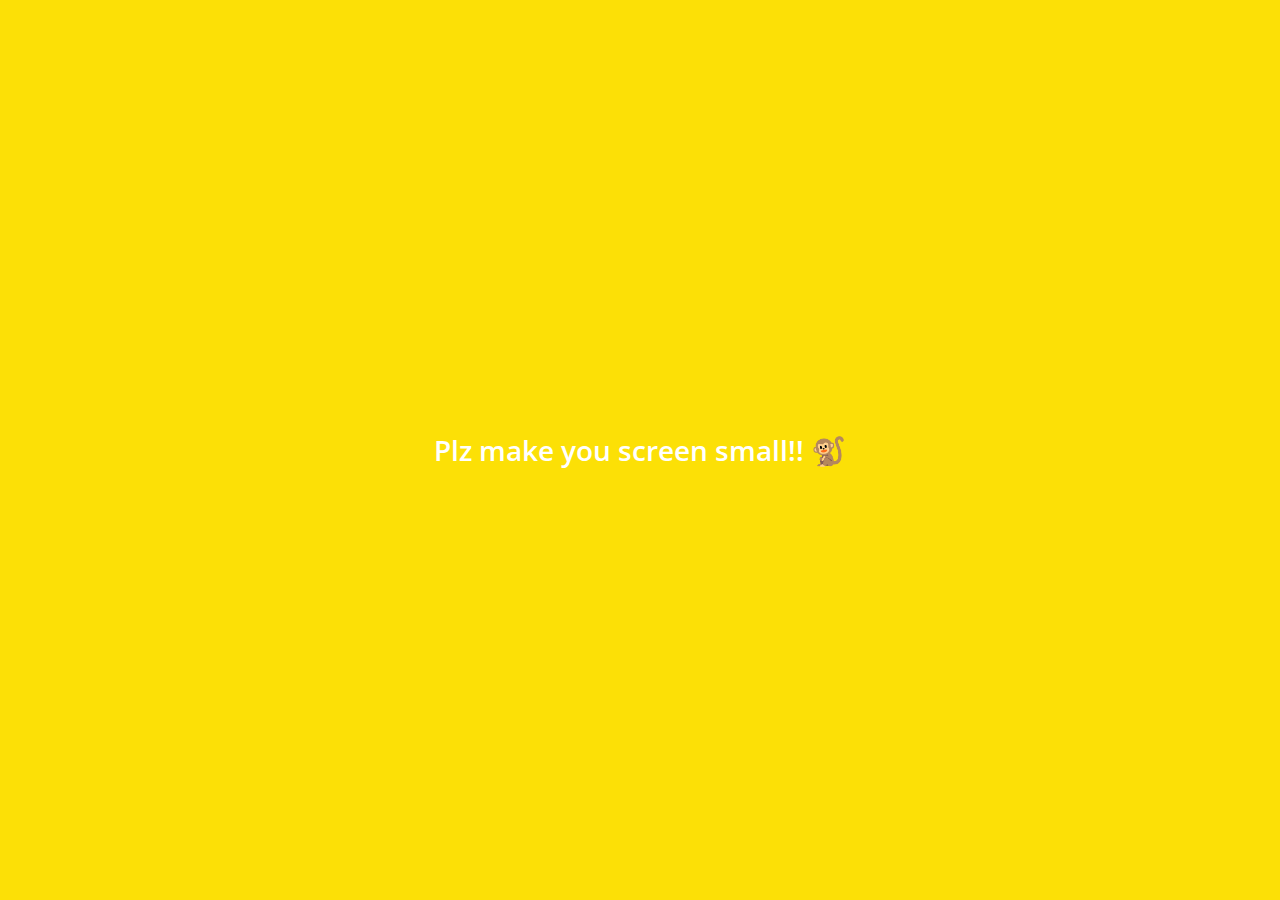
<file: index.html>
<!DOCTYPE html>
<html lang="en">
<head>
  <meta charset="UTF-8">
  <meta name="author" content="Lily Seo">
  <meta name="description" content="Welcom to my kakao clone">
  <meta name="viewport" content="width=device-width, initial-scale=1.0">
  <meta http-equiv="X-UA-Compatible" content="ie=edge">
  <title>Chats | Kakao Clone</title>
  <link href="css/all.css" rel="stylesheet"> 
  <link rel="stylesheet" href="css/style.css">
</head>
<body>
  <div class="status-bar">
    <div class="status-bar__column">
      <span class="startus-bar__clock">13:53</span>
    </div>
    <div class="status-bar__column">
      <i class="fas fa-clock"></i>
      <i class="fas fa-volume-mute"></i>
      <i class="fas fa-wifi"></i>
      <span class="status-bar__battery-level">100%</span>
      <i class="fas fa-battery-full"></i>
    </div>
  </div>
  <header class="header">
    <div class="header__header-column">
      <h1 class="header__title">Chats</h1>
    </div>
    <div class="header__header-column">
      <span class="header__icon"><i class="fas fa-search"></i></span>
      <span class="header__icon"><i class="far fa-comment"></i></span>
      <span class="header__icon"><i class="fas fa-cog"></i></span>
    </div>
  </header>
  <main class="chats">
    <ul class="chats__list">
      <li class="chats__chat">
        <a href="chat.html">
          <div class="chats__chat friend friend--lg">
            <div class="friend__column">
              <img class="m-avatar friend__avatar" src="images/avatar.jpg" alt="" />
              <div class="friend__content">
                <span class="friend__name">Lily Seo</span>
                <span class="friend__bottom-text">
                  happy
                </span>
              </div>
            </div>
            <div class="friend__column">
              <div class="chat__timestamp">
                <span>8 March</span>
              </div>
            </div>
          </div>
        </a>
      </li>
    </ul>
  </main>
  <nav class="nav">
    <ul class="nav__list">
      <li class="nav__list-item"><a href="friends.html" class="nav__list-link"><i class="far fa-user"></i></a></li>
      <li class="nav__list-item">
        <a href="index.html" class="nav__list-link">
          <div class="nav__badge">8</div>
          <i class="fas fa-comment"></i>
        </a>
      </li>
      <li class="nav__list-item"><a href="find.html" class="nav__list-link"><i class="fas fa-search"></i></a></li>
      <li class="nav__list-item"><a href="more.html" class="nav__list-link"><i class="fas fa-ellipsis-h"></i></a></li>
    </ul>
  </nav>
  <div class="bigScreen">
    <span class="bigScreen__text">Plz make you screen small!! 🐒</span>
  </div>
</body>
</html>
</file>
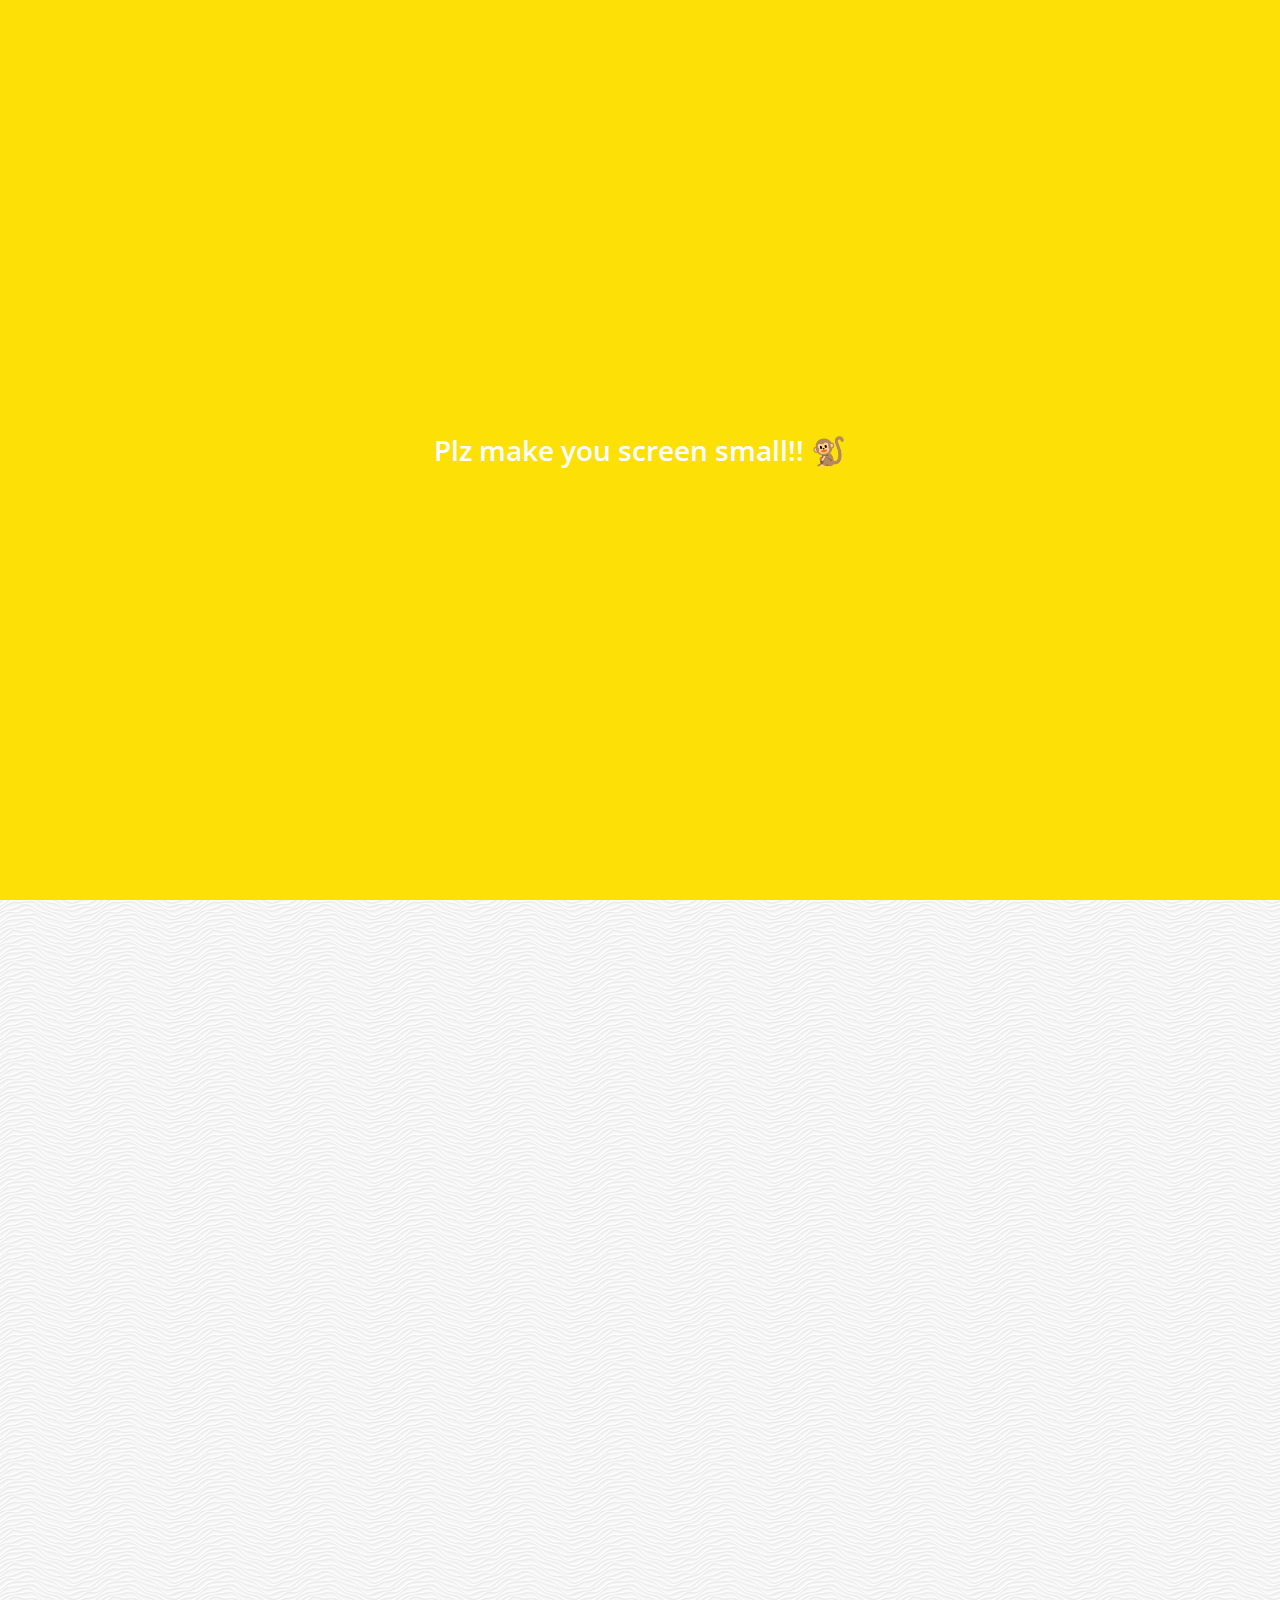
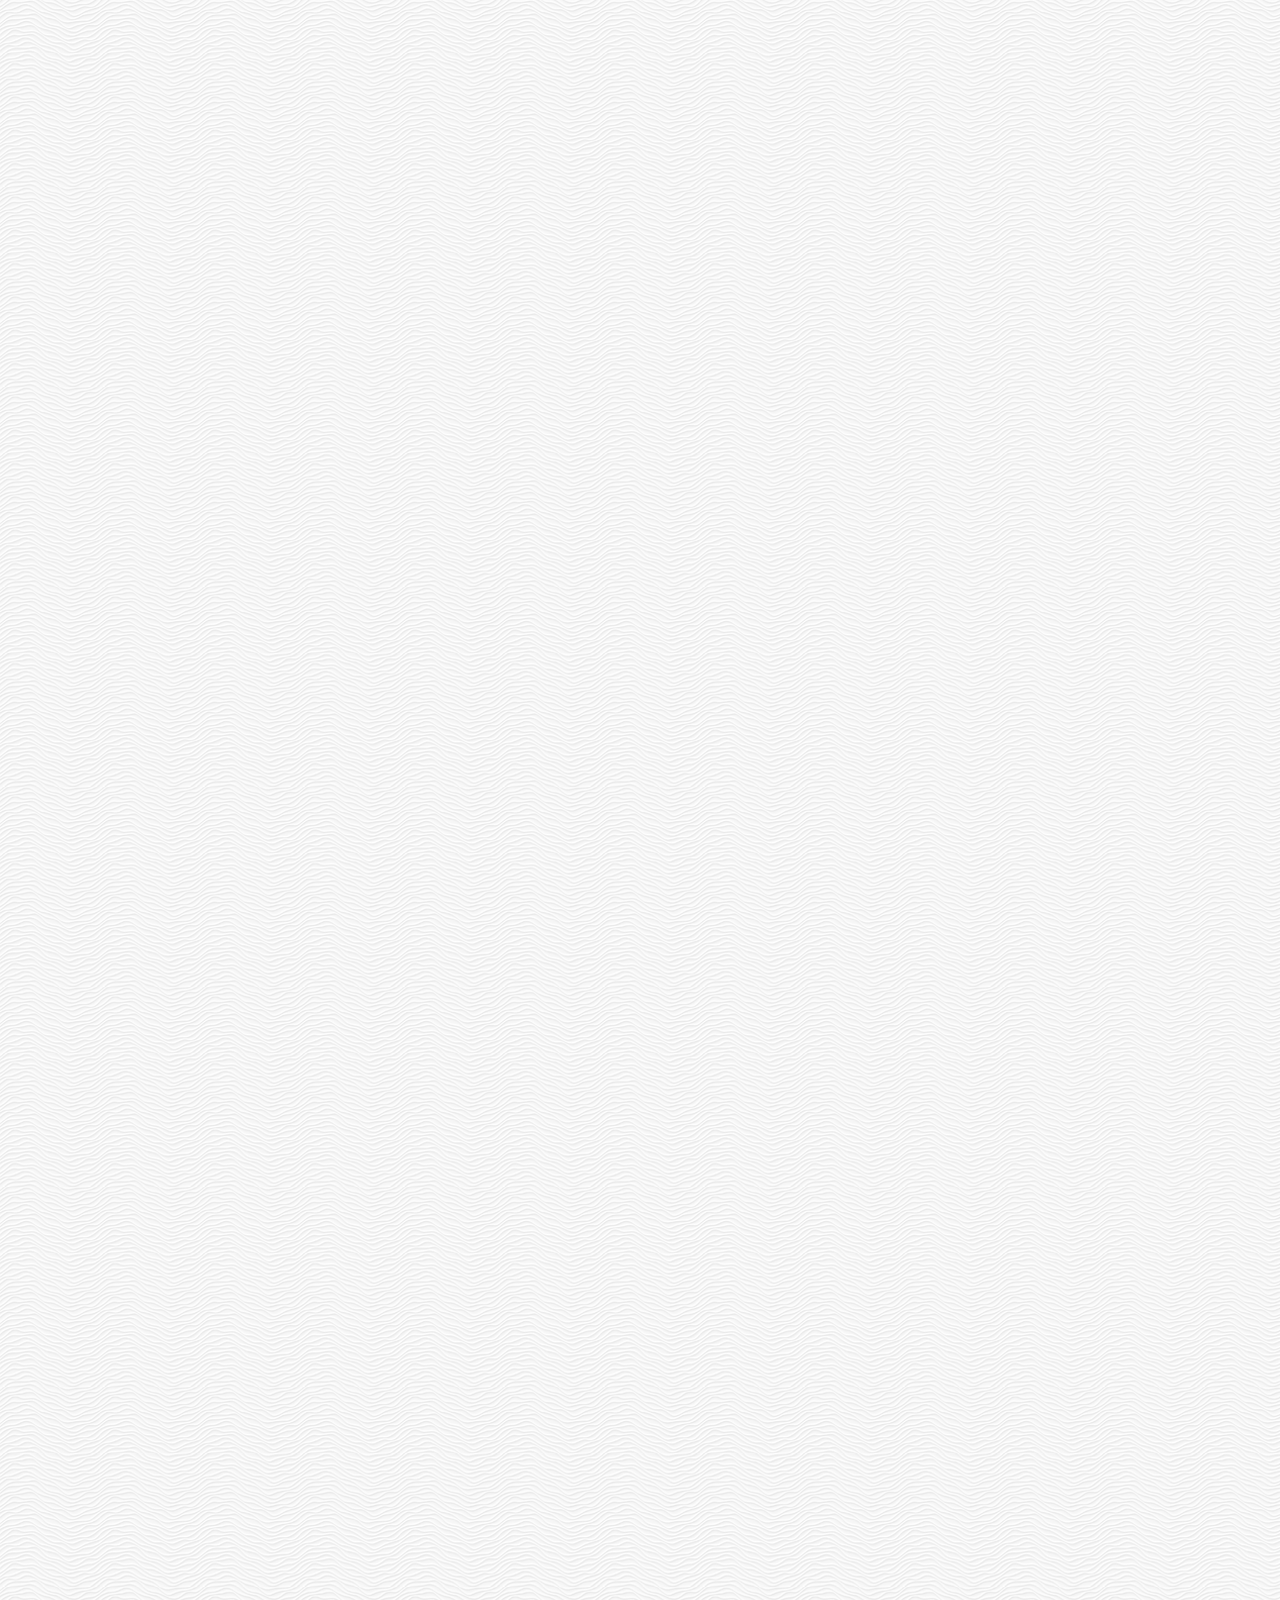
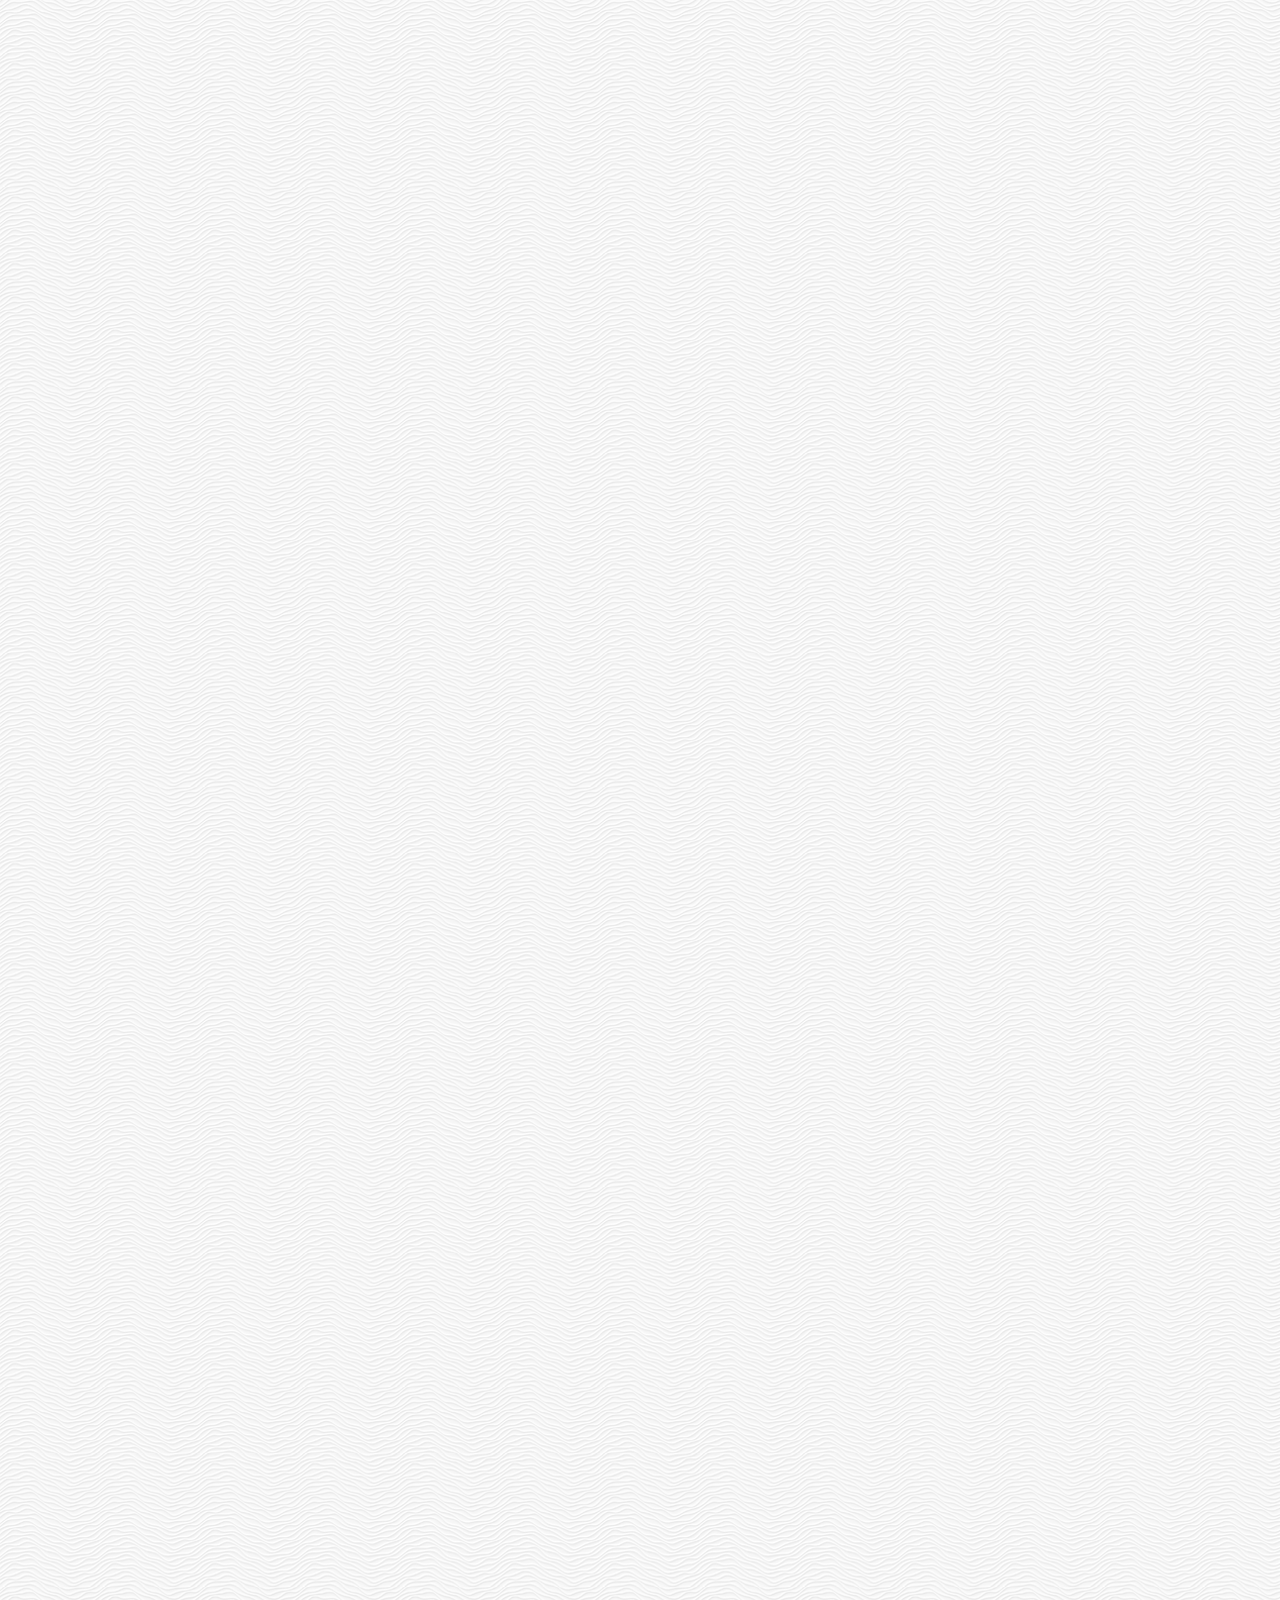
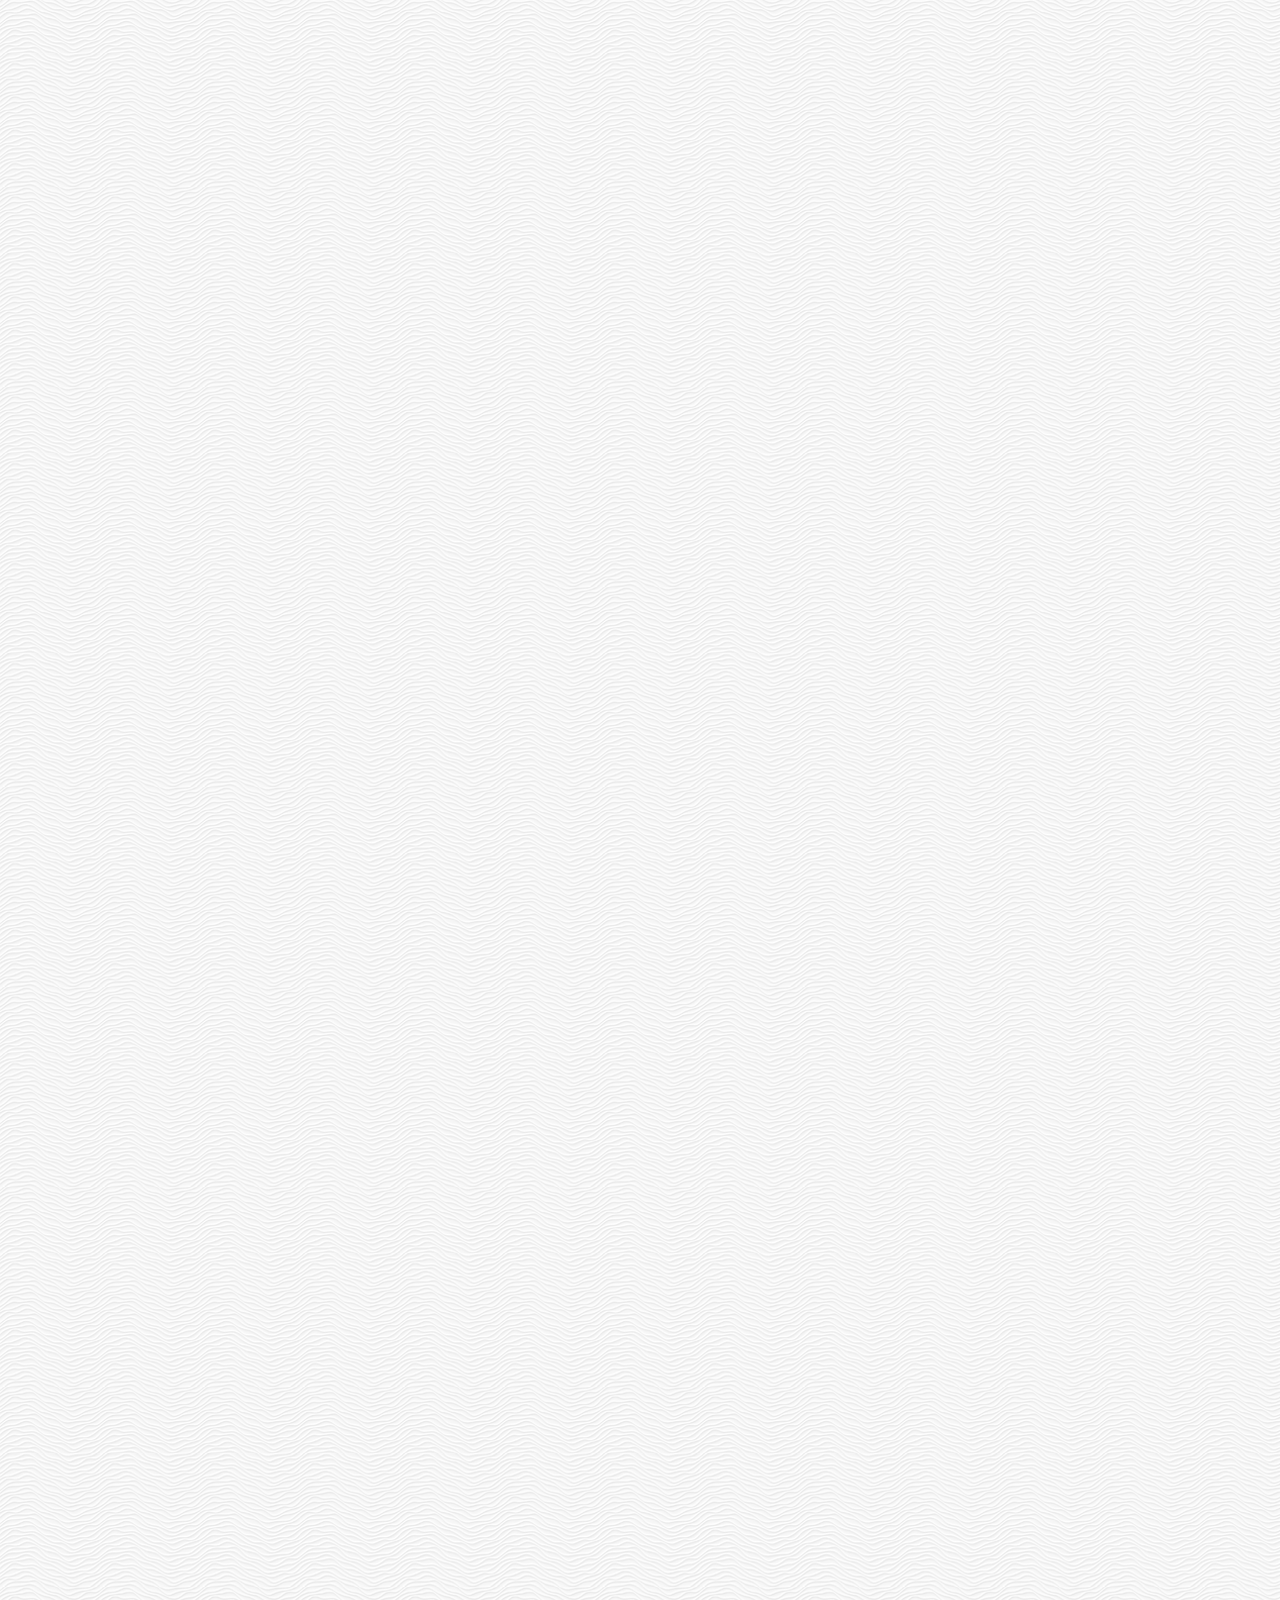
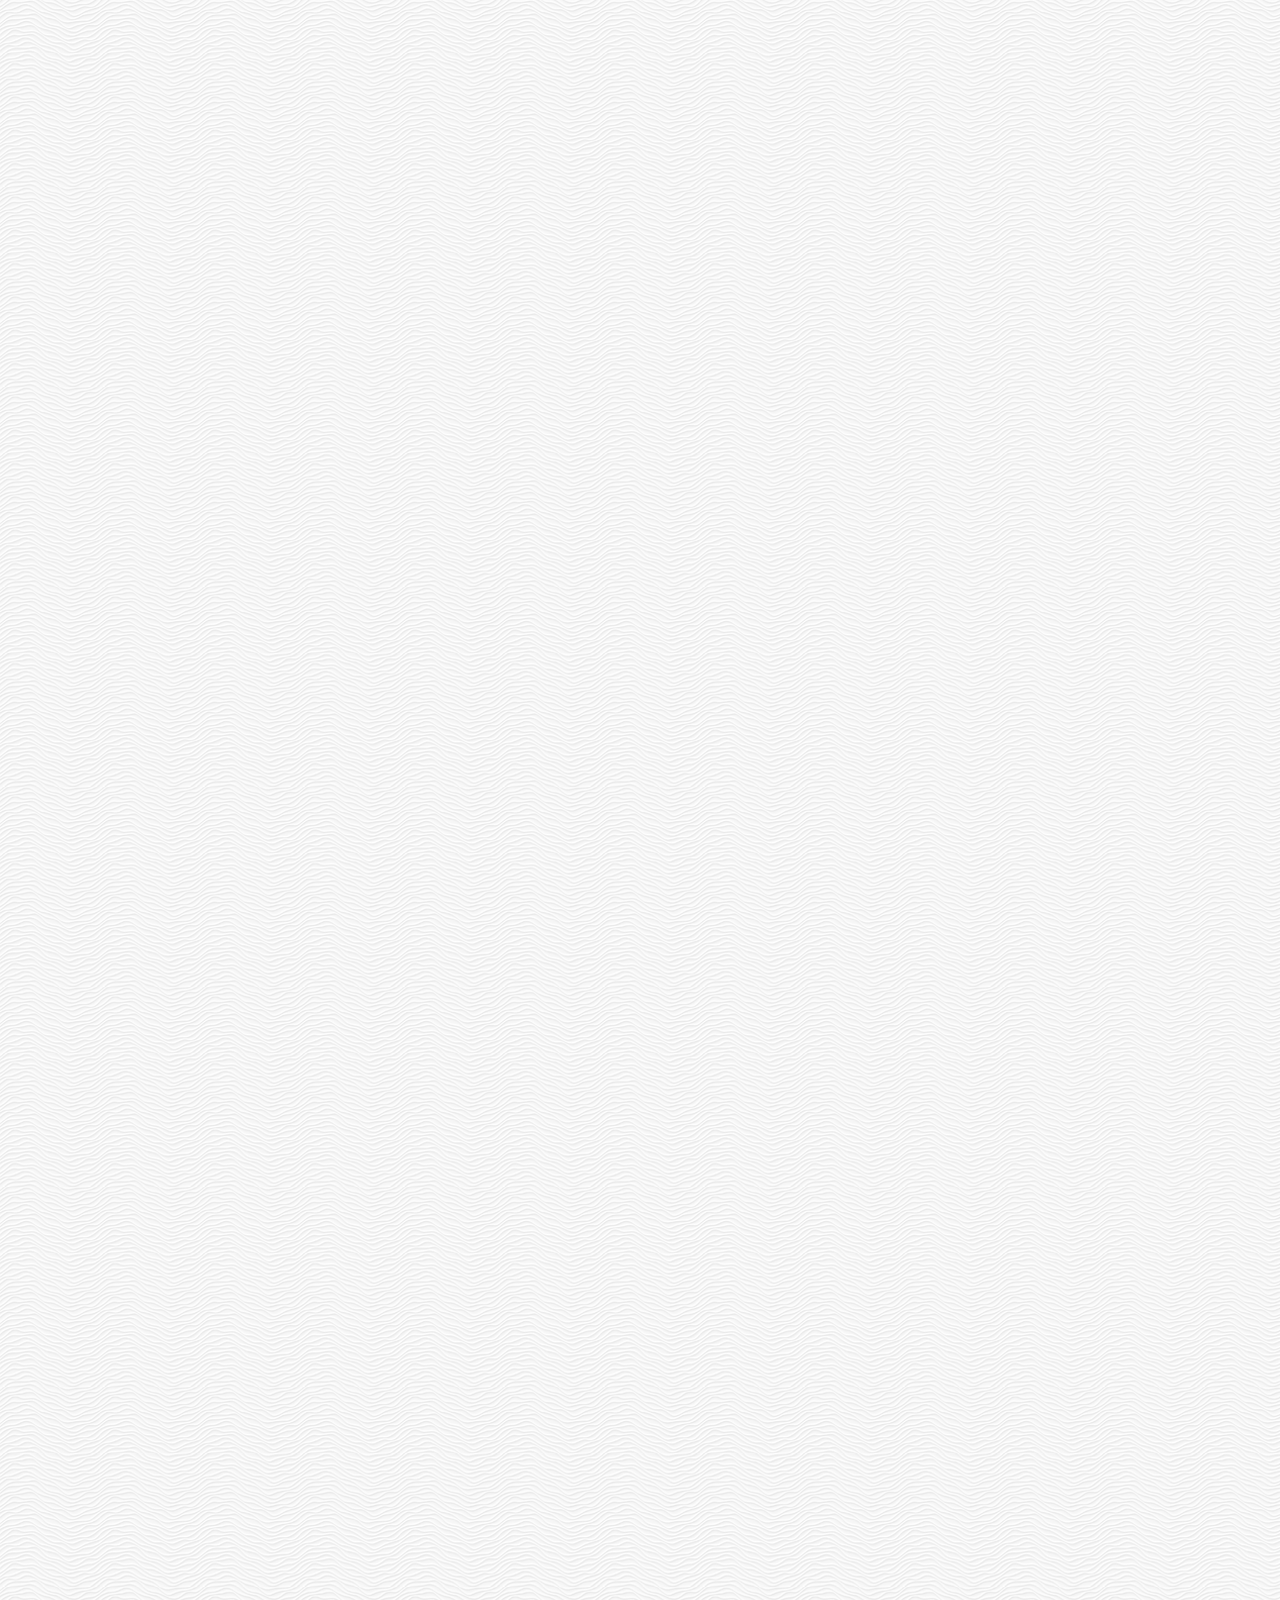
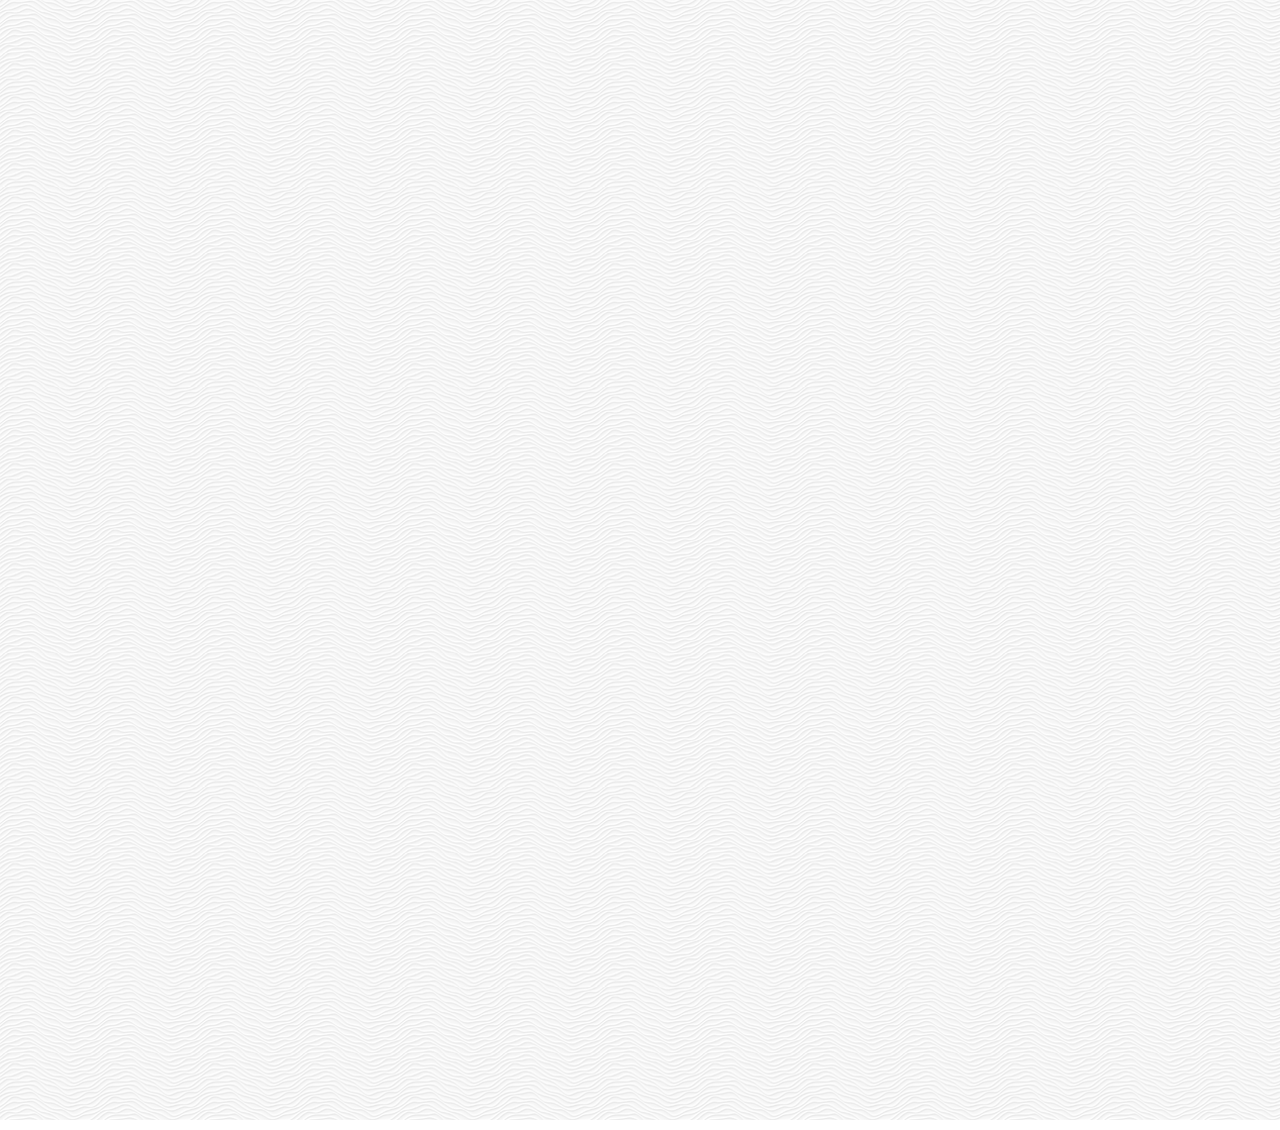
<file: chat.html>
<!DOCTYPE html>
<html lang="en">
<head>
  <meta charset="UTF-8">
  <meta name="author" content="Lily Seo">
  <meta name="description" content="Welcom to my kakao clone">
  <meta name="viewport" content="width=device-width, initial-scale=1.0">
  <meta http-equiv="X-UA-Compatible" content="ie=edge">
  <title>Chat | Kakao Clone</title>
  <link href="css/all.css" rel="stylesheet"> 
  <link rel="stylesheet" href="css/style.css">
</head>
<body class="chats_body">
  <div class="header-wrapper">
    <div class="status-bar">
      <div class="status-bar__column">
        <span class="startus-bar__clock">13:53</span>
      </div>
      <div class="status-bar__column">
        <i class="fas fa-clock"></i>
        <i class="fas fa-volume-mute"></i>
        <i class="fas fa-wifi"></i>
        <span class="status-bar__battery-level">100%</span>
        <i class="fas fa-battery-full"></i>
      </div>
    </div>
    <header class="header">
      <div class="header__header-column">
        <a href="index.html" class="header__back-btn"><i class="fas fa-arrow-left"></i></a>
        <h1 class="header__title">Best Friend</h1>
      </div>
      <div class="header__header-column">
        <span class="header__icon"><i class="fas fa-search"></i></span>
        <span class="header__icon"><i class="fas fa-bars"></i></span>
      </div>
    </header>
  </div>
  
  
  <main class="chat-screen">
    <ul class="chat__messages">
      <span class="chat__timestamp">Friday, January 11, 2019</span>
      <li class="incoming-message message">
        <img src="images/avatar.jpg" alt="g-avatar messages__avatar">
        <div class="messages__content">
          <span class="message__bubble">
            Congs I love you!
          </span>
          <span class="message__author">Best Friend</span>
          <span class="message__timestamp"></span>
        </div>
      </li>
      <li class="sent-message message">
        <div class="messages__content">
          <span class="message__timestamp"></span>
          <div class="message__bubble">
            thanks, I love you too!
          </div>
        </div>
      </li>
      <li class="incoming-message message">
        <img src="images/avatar.jpg" alt="g-avatar messages__avatar">
        <div class="messages__content">
          <span class="message__bubble">
            Congs I love you!
          </span>
          <span class="message__author">Best Friend</span>
          <span class="message__timestamp"></span>
        </div>
      </li>
      <li class="sent-message message">
        <div class="messages__content">
          <span class="message__timestamp"></span>
          <div class="message__bubble">
            Congs I love you!
          </div>
        </div>
      </li>
    </ul>
    <div class="chat__write--container">
      <input type="text" placeholder="Send message" class="chat__write" />
      <div class="chat__icon-left chat__icon">
        <i class="far fa-plus-square"></i>
      </div>
      <div class="chat__icon-right chat__icon">
        <span class="chat__write-icon"><i class="far fa-smile-wink"></i></span>
        <span class="chat__write-icon"><i class="fas fa-microphone"></i></span>
      </div>
    </div>
  </main>
  <div class="bigScreen">
    <span class="bigScreen__text">Plz make you screen small!! 🐒</span>
  </div>
</body>
</html>
</file>
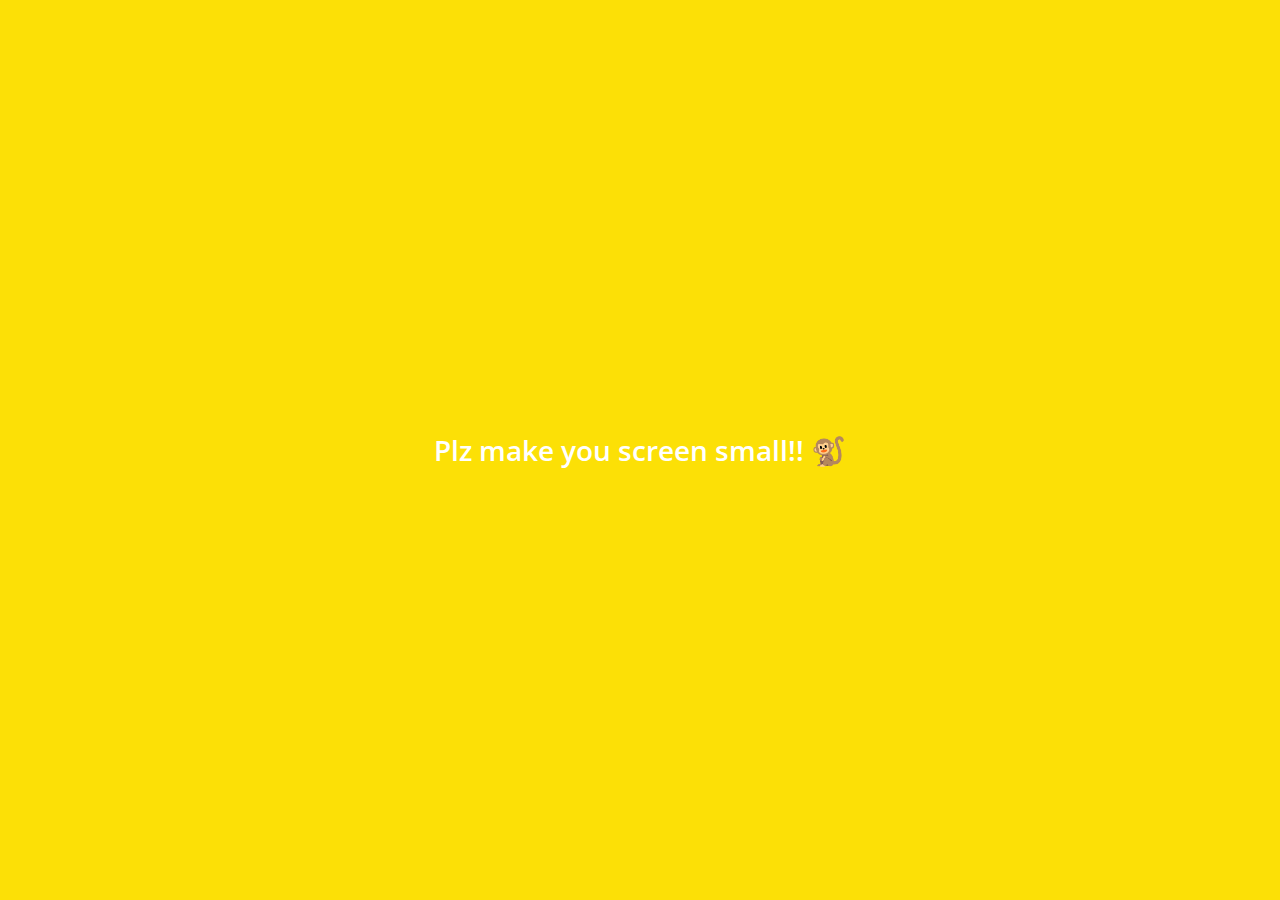
<file: find.html>
<!DOCTYPE html>
<html lang="en">
<head>
  <meta charset="UTF-8">
  <meta name="author" content="Lily Seo">
  <meta name="description" content="Welcom to my kakao clone">
  <meta name="viewport" content="width=device-width, initial-scale=1.0">
  <meta http-equiv="X-UA-Compatible" content="ie=edge">
  <title>Find | Kakao Clone</title>
  <link href="css/all.css" rel="stylesheet"> 
  <link rel="stylesheet" href="css/style.css">
</head>
<body>
  <div class="status-bar">
    <div class="status-bar__column">
      <span class="startus-bar__clock">13:53</span>
    </div>
    <div class="status-bar__column">
      <i class="fas fa-clock"></i>
      <i class="fas fa-volume-mute"></i>
      <!-- <i class="fas fa-volume-up"></i> -->
      <i class="fas fa-wifi"></i>
      <span class="status-bar__battery-level">100%</span>
      <i class="fas fa-battery-full"></i>
    </div>
  </div>
  <header class="header">
    <div class="header__header-column">
      <h1 class="header__title">Find</h1>
    </div>
    <div class="header__header-column">
      <span class="header__icon"><i class="fas fa-search"></i></span>
      <span class="header__icon"><i class="fas fa-cog"></i></span>
    </div>
  </header>
  <main class="find">
    <header class="find__header">
      <ul class="find__header-list">
        <li class="find_header-btn header-btn">
          <span class="header-btn__icon">
            <i class="fas fa-qrcode fa-2x"></i>
          </span>
          <span class="header-btn__title">QR Code</span>
        </li>
        <li class="find_header-btn header-btn">
          <span class="header-btn__icon">
            <i class="far fa-address-book fa-2x"></i>
          </span>
          <span class="header-btn__title">Add by Contsts</span>
        </li>
        <li class="find_header-btn header-btn">
          <span class="header-btn__icon">
            <i class="fas fa-fingerprint fa-2x"></i>
          </span>
          <span class="header-btn__title">Add by ID</span>
        </li>
        <li class="find_header-btn header-btn">
          <span class="header-btn__icon">
            <i class="far fa-envelope fa-2x"></i>
          </span>
          <span class="header-btn__title">Invite</span>
        </li>
      </ul>
    </header>
    <ul class="find__recommended">
      <h5 class="find__title">Recommended Friends</h5>
      <li class="find__friend friend friend--lg">
        <div class="friend__column">
          <img class="friend__avatar" src="images/avatar.jpg" alt="" />
          <div class="friend__content">
            <span class="friend__name">Lily Seo</span>
          </div>
        </div>
        <div class="friend__column">
          <div class="friend__add-btn">
            <i class="fas fa-user-plus"></i>
          </div>
        </div>
      </li>
    </ul>
  </mian>
  <nav class="nav">
    <ul class="nav__list">
      <li class="nav__list-item"><a href="friends.html" class="nav__list-link"><i class="far fa-user"></i></a></li>
      <li class="nav__list-item"><a href="index.html" class="nav__list-link"><i class="far fa-comment"></i></a></li>
      <li class="nav__list-item"><a href="find.html" class="nav__list-link"><i class="fas fa-search"></i></a></li>
      <li class="nav__list-item"><a href="more.html" class="nav__list-link"><i class="fas fa-ellipsis-h"></i></a></li>
    </ul>
  </nav>
  <div class="bigScreen">
    <span class="bigScreen__text">Plz make you screen small!! 🐒</span>
  </div>
</body>
</html>
</file>
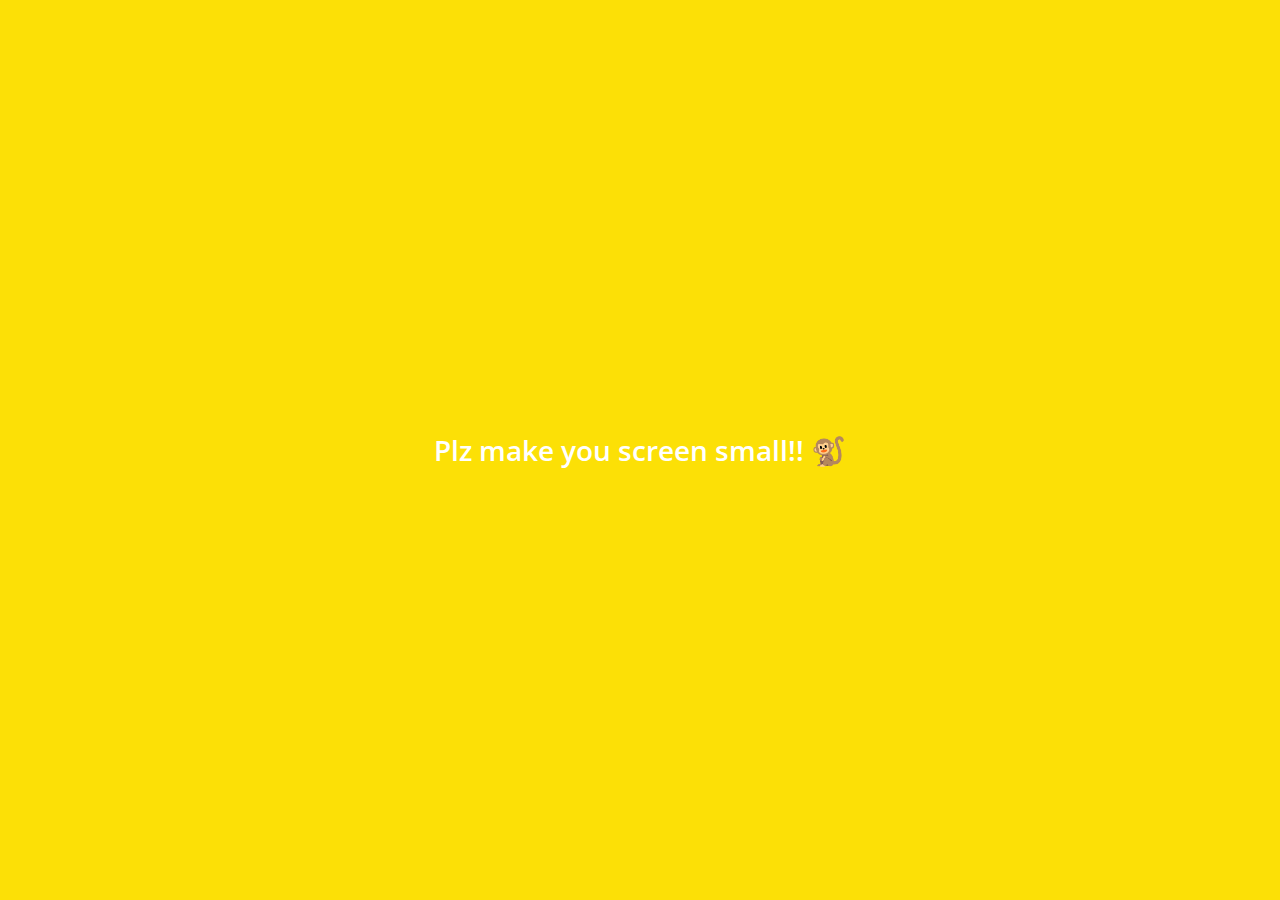
<file: friends.html>
<!DOCTYPE html>
<html lang="en">
<head>
  <meta charset="UTF-8">
  <meta name="author" content="Lily Seo">
  <meta name="description" content="Welcom to my kakao clone">
  <meta name="viewport" content="width=device-width, initial-scale=1.0">
  <meta http-equiv="X-UA-Compatible" content="ie=edge">
  <title>Friends | Kakao Clone</title>
  <link href="css/all.css" rel="stylesheet"> 
  <link rel="stylesheet" href="css/style.css">
</head>
<body>
  <div class="status-bar">
    <div class="status-bar__column">
      <span class="startus-bar__clock">13:53</span>
    </div>
    <div class="status-bar__column">
      <i class="fas fa-clock"></i>
      <i class="fas fa-volume-mute"></i>
      <i class="fas fa-wifi"></i>
      <span class="status-bar__battery-level">100%</span>
      <i class="fas fa-battery-full"></i>
    </div>
  </div>
  <header class="header">
    <div class="header__header-column">
      <h1 class="header__title">Friends</h1>
    </div>
    <div class="header__header-column">
      <span class="header__icon"><i class="fas fa-search"></i></span>
      <span class="header__icon"><i class="fas fa-cog"></i></span>
    </div>
  </header>
  <main class="friends">
    <header class="friends__header">
      <div class="friends_friend friend friend--lg">
        <div class="friend__column">
          <img class="g-avatar friend__avatar" src="images/avatar.jpg" alt="" />
          <div class="friend__content">
            <span class="friend__name">Lily Seo</span>
            <span class="friend__status">
              happy
            </span>
          </div>
        </div>
      </div>
    </header>
    <div class="friends__plus">
      <h5 class="friends__title">Plus friend</h5>
      <div class="friedns_friend friend">
        <div class="friend__column">
          <div class="friends_friend friend">
            <img class="friend__avatar" src="images/avatar.jpg" alt="" />
            <div class="friend__content">
              <span class="friend__name">Plus Friend</span>
              <span class="friend__status"></span>
            </div>
          </div>
        </div>
      </div>
    </div>
    <ul class="friends__list">
      <h5 class="friends__title">Friends 14</h5>
      <li class="friends_friend friend friend--lg">
        <div class="friend__column">
          <img class="friend__avatar" src="images/avatar.jpg" alt="" />
          <div class="friend__content">
            <span class="friend__name">Lily Seo</span>
            <span class="friend__status">
              happy
            </span>
          </div>
        </div>
      </li>
      <li class="friends_friend friend friend--lg">
        <div class="friend__column">
          <img class="friend__avatar" src="images/avatar.jpg" alt="" />
          <div class="friend__content">
            <span class="friend__name">Lily Seo</span>
            <span class="friend__status">
              happy
            </span>
          </div>
        </div>
        <div class="friend__column">
          <div class="friend__now-listening">
            <span>FTISLAND (Feat. Henry)</span>
            <i class="fas fa-play"></i>
          </div>
        </div>
      </li>
    </ul>
  </main>
  <nav class="nav">
    <ul class="nav__list">
      <li class="nav__list-item"><a href="friends.html" class="nav__list-link"><i class="fas fa-user"></i></a></li>
      <li class="nav__list-item"><a href="index.html" class="nav__list-link"><i class="far fa-comment"></i></a></li>
      <li class="nav__list-item"><a href="find.html" class="nav__list-link"><i class="fas fa-search"></i></a></li>
      <li class="nav__list-item"><a href="more.html" class="nav__list-link"><i class="fas fa-ellipsis-h"></i></a></li>
    </ul>
  </nav>
  <div class="bigScreen">
    <span class="bigScreen__text">Plz make you screen small!! 🐒</span>
  </div>
</body>
</html>
</file>
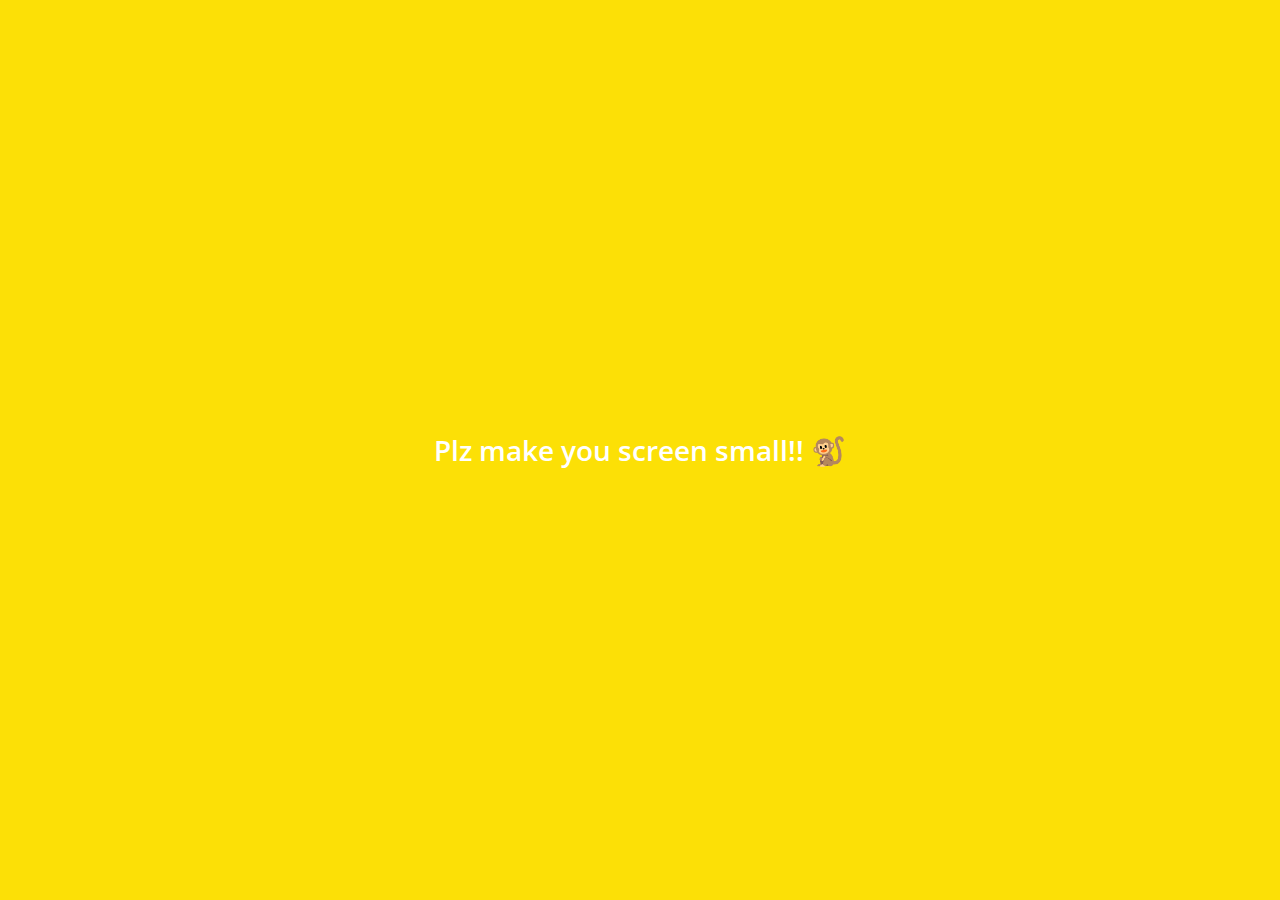
<file: more.html>
<!DOCTYPE html>
<html lang="en">
<head>
  <meta charset="UTF-8">
  <meta name="author" content="Lily Seo">
  <meta name="description" content="Welcom to my kakao clone">
  <meta name="viewport" content="width=device-width, initial-scale=1.0">
  <meta http-equiv="X-UA-Compatible" content="ie=edge">
  <title>More | Kakao Clone</title>
  <link href="css/all.css" rel="stylesheet"> 
  <link rel="stylesheet" href="css/style.css">
</head>
<body>
  <div class="status-bar">
    <div class="status-bar__column">
      <span class="startus-bar__clock">13:53</span>
    </div>
    <div class="status-bar__column">
      <i class="fas fa-clock"></i>
      <i class="fas fa-volume-mute"></i>
      <!-- <i class="fas fa-volume-up"></i> -->
      <i class="fas fa-wifi"></i>
      <span class="status-bar__battery-level">100%</span>
      <i class="fas fa-battery-full"></i>
    </div>
  </div>
  <header class="header">
    <div class="header__header-column">
      <h1 class="header__title">More</h1>
    </div>
    <div class="header__header-column">
      <span class="header__icon"><i class="fas fa-search"></i></span>
      <span class="header__icon"><i class="fas fa-qrcode"></i></span>
      <span class="header__icon">
        <a href="settings.html"><i class="fas fa-cog"></i></a>
      </span>
    </div>
  </header>
  <main class="more">
    <header class="more__header">
      <div class="friends_friend friend friend--lg">
        <div class="friend__column">
          <img class="g-avatar friend__avatar" src="images/avatar.jpg" alt="" />
          <div class="friend__content">
            <span class="friend__name">Lily Seo</span>
            <span class="friend__status">
              purism02@gmail.com
            </span>
          </div>
        </div>
        <div class="friend__column">
          <i class="far fa-comment-alt fa-2x"></i>
        </div>
      </div>
      <ul class="more__btn-list">
        <li class="more__btn">
          <span class="more__btn-icon">
            <i class="far fa-smile-wink fa-2x"></i>
          </span>
          <span class="more__btn-title">
            Emoticons
          </span>
        </li>
        <li class="more__btn">
          <span class="more__btn-icon">
            <i class="fas fa-brush fa-2x"></i>
          </span>
          <span class="more__btn-title">
            Theses
          </span>
        </li>
        <li class="more__btn">
          <span class="more__btn-icon">
            <i class="fab fa-kickstarter fa-2x"></i>
          </span>
          <span class="more__btn-title">
            Account
          </span>
        </li>
      </ul>
    </header>
    <section class="more__suggestions">
      <h5 class="more__title">Sugesstions</h5>
      <ul class="more__suggestions-list">
        <li class="more__suggestion suggestion">
          <span class="suggestion__icon">
            <i class="fas fa-quote-right"></i>
          </span>
          <span class="suggestion__title">Kakao Story</span>
        </li>
        <li class="more__suggestion suggestion">
          <span class="suggestion__icon">
            <i class="fas fa-beer"></i>
          </span>
          <span class="suggestion__title">Kakao Friedns</span>
        </li>
        <li class="more__suggestion suggestion">
          <span class="suggestion__icon">
            <i class="fas fa-gamepad"></i>
          </span>
          <span class="suggestion__title">Friends Gem</span>
        </li>
      </ul>
    </section>
  </main>
  <nav class="nav">
    <ul class="nav__list">
      <li class="nav__list-item"><a href="friends.html" class="nav__list-link"><i class="far fa-user"></i></a></li>
      <li class="nav__list-item"><a href="index.html" class="nav__list-link"><i class="far fa-comment"></i></a></li>
      <li class="nav__list-item"><a href="find.html" class="nav__list-link"><i class="fas fa-search"></i></a></li>
      <li class="nav__list-item"><a href="more.html" class="nav__list-link"><i class="fas fa-ellipsis-h"></i></a></li>
    </ul>
  </nav>
  <div class="bigScreen">
    <span class="bigScreen__text">Plz make you screen small!! 🐒</span>
  </div>
</body>
</html>
</file>
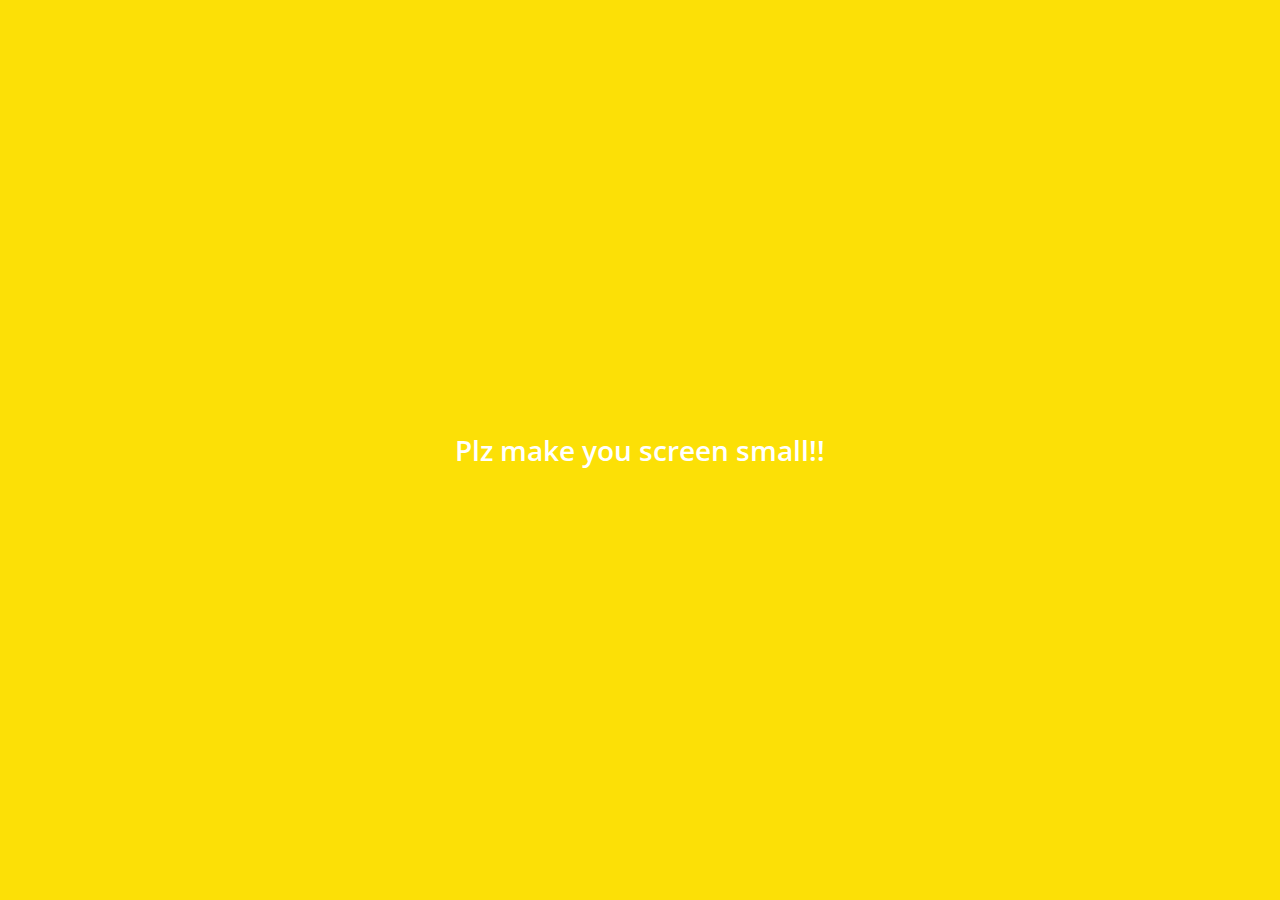
<file: settings.html>
<!DOCTYPE html>
<html lang="en">
<head>
  <meta charset="UTF-8">
  <meta name="author" content="Lily Seo">
  <meta name="description" content="Welcom to my kakao clone">
  <meta name="viewport" content="width=device-width, initial-scale=1.0">
  <meta http-equiv="X-UA-Compatible" content="ie=edge">
  <title>Settings | Kakao Clone</title>
  <link href="css/all.css" rel="stylesheet"> 
  <link rel="stylesheet" href="css/style.css">
</head>
<body>
  <div class="status-bar">
    <div class="status-bar__column">
      <span class="startus-bar__clock">13:53</span>
    </div>
    <div class="status-bar__column">
      <i class="fas fa-clock"></i>
      <i class="fas fa-volume-mute"></i>
      <!-- <i class="fas fa-volume-up"></i> -->
      <i class="fas fa-wifi"></i>
      <span class="status-bar__battery-level">100%</span>
      <i class="fas fa-battery-full"></i>
    </div>
  </div>
  <header class="header">
    <div class="header__header-column">
      <a href="more.html" class="header__back-btn"><i class="fas fa-arrow-left"></i></a>
      <h1 class="header__title">Settings</h1>
    </div>
    <div class="header__header-column">
      <span class="header__icon"><i class="fas fa-search"></i></span>
      <span class="header__icon"><i class="fas fa-qrcode"></i></span>
      <span class="header__icon">
        <a href="settings.html"></a><i class="fas fa-cog"></i></a>
      </span>
    </div>
  </header>
  <main class="settings">
    <section class="settings__sections">
      <ul class="settings__list">
        <li class="settings__setting">
          <span class="settings__icon"><i class="fas fa-lock"></i></span>
          <span class="settings__title">Privacy</span>
        </li>
        <li class="settings__setting">
          <span class="settings__icon"><i class="far fa-bell"></i></span>
          <span class="settings__title">Notification</span>
        </li>
        <li class="settings__setting">
          <span class="settings__icon"><i class="far fa-user"></i></span>
          <span class="settings__title">Friends</span>
        </li>
      </ul>
    </section>
  </main>
  <div class="bigScreen">
    <span class="bigScreen__text">Plz make you screen small!!</span>
  </div>
</body>
</html>
</file>
<file: css/style.css>
@import url('https://fonts.googleapis.com/css?family=Open+Sans:400,600&display=swap');
@import "reset.css";
@import "status-bar.css";
@import "header.css";
@import "nav-bar.css";
@import "friend.css";
@import "friends.css";
@import "find.css";
@import "more.css";
@import "settings.css";
@import "chat.css";
@import "mobile.css";


* {
  box-sizing: border-box;
}

body {
  background-color: white;
  padding: 10px 20px;
  color: #020202;
  font-family: 'Open Sans', sans-serif;
}

a {
  color: inherit;
  text-decoration: none;
}

@keyframes fadeIn {
  from{
    opacity: 0;
    transform: translateY(40px);
  }
  to{
    opacity: 1;
    transform: none;
  }
}

main {
  animation: fadeIn 0.5s ease-in-out;
}
</file>
